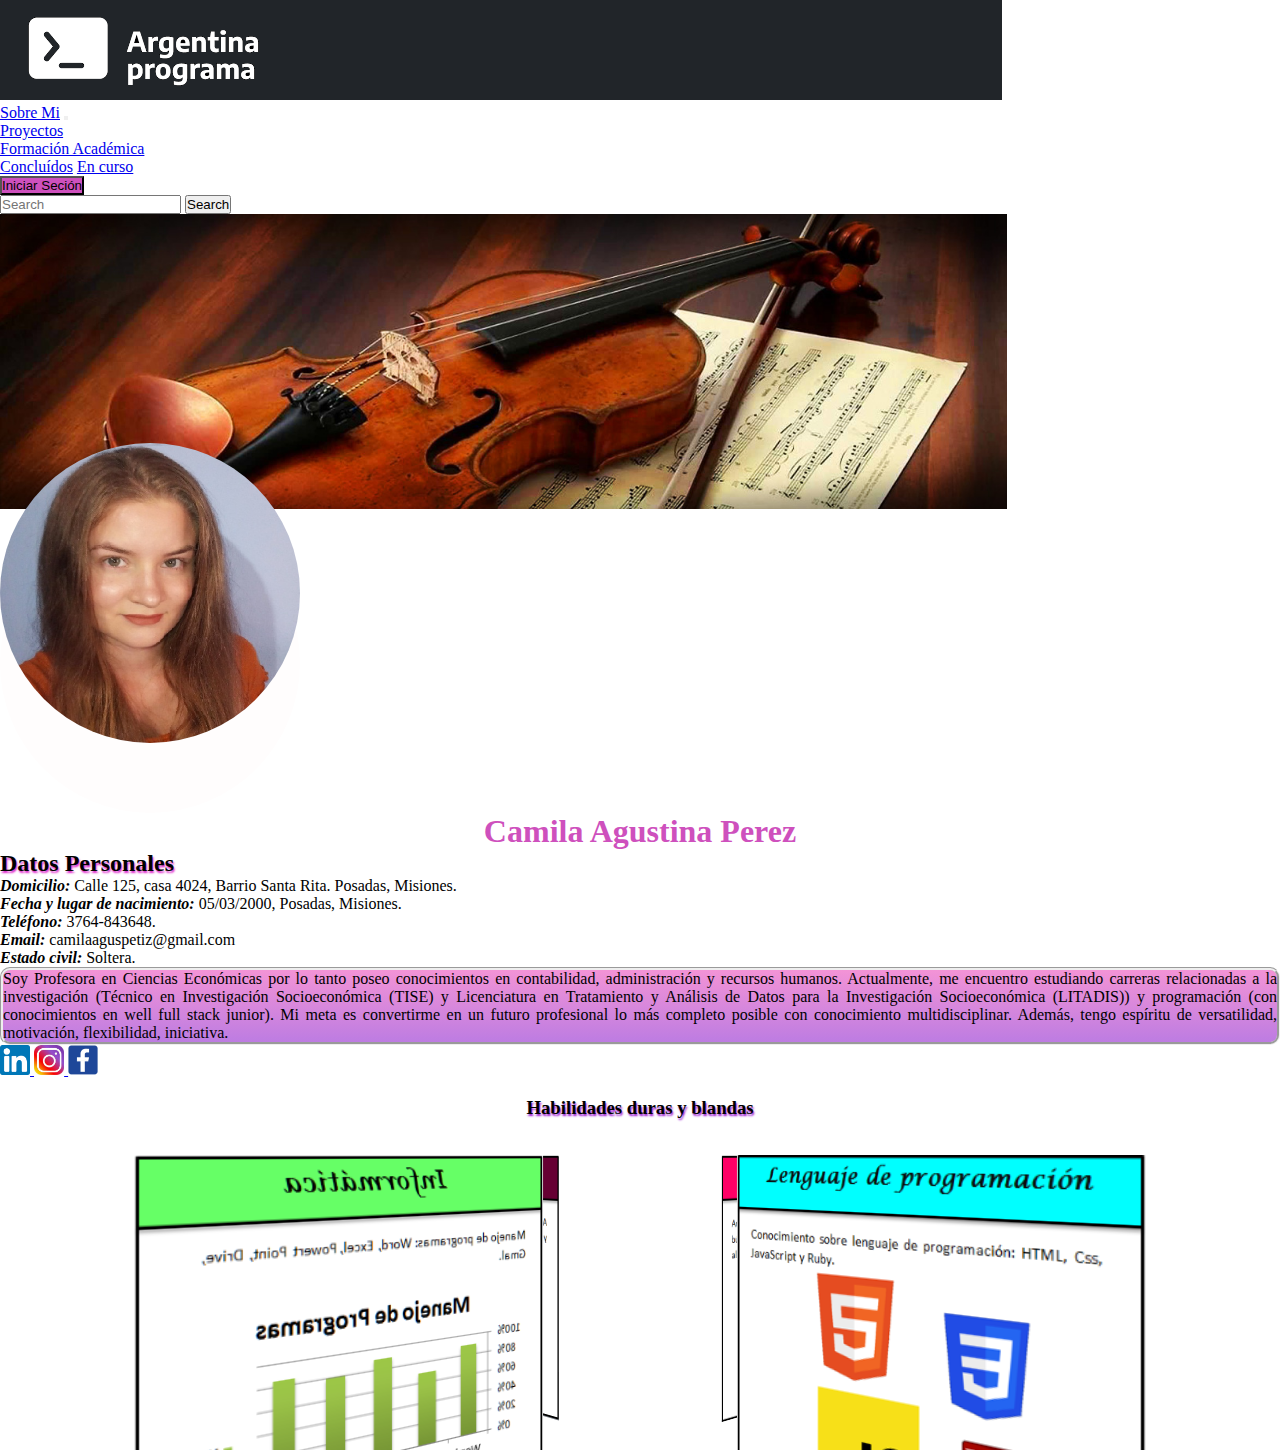
<file: index.html>
<!DOCTYPE html>
<html lang="en">
<head>
    <meta charset="UTF-8">
    <meta http-equiv="X-UA-Compatible" content="IE=edge">
    <meta name="viewport" content="width=device-width, initial-scale=1.0">
    <link href="https://cdn.jsdelivr.net/npm/bootstrap@5.2.1/dist/css/bootstrap.min.css" rel="stylesheet" integrity="sha384-iYQeCzEYFbKjA/T2uDLTpkwGzCiq6soy8tYaI1GyVh/UjpbCx/TYkiZhlZB6+fzT" crossorigin="anonymous">
    <link rel="stylesheet" href="css/estilo.css">
    <meta name="viewport" content="width=device-width, initial-scale=1">
    <title>🎻 Portfolio de Camila Perez</title>
</head>
<img src="imagenes/Arg-pro.png"></img>
</header>
<body>
    <nav class="navbar navbar-expand-lg navbar-dark bg-dark">
        <div class="container-fluid">
          <a class="navbar-brand" href="index.html">Sobre Mi</a>
          <button class="navbar-toggler" type="button" data-bs-toggle="collapse" data-bs-target="#navbarColor02" aria-controls="navbarColor02" aria-expanded="false" aria-label="Toggle navigation">
            <span class="navbar-toggler-icon"></span>
          </button>
          <div class="collapse navbar-collapse" id="navbarColor02">
            <ul class="navbar-nav me-auto">
            
              <li class="nav-item">
                <a class="nav-link" href="Proyectos.html" target="_blank">Proyectos</a>
              </li>
              <li class="nav-item dropdown">
                <a class="nav-link dropdown-toggle" data-bs-toggle="dropdown" href="#" role="button" aria-haspopup="true" aria-expanded="false">Formación Académica</a>
                <div class="dropdown-menu">
                  <a class="dropdown-item" href="Concluídos.html" target="_blank">Concluídos</a>
                  <a class="dropdown-item" href="EnProceso.html" target="_blank">En curso</a>
                </div>
              </li>
            </ul>
            <button type="button" class="btn btn-danger">Iniciar Seción</button>
            <form class="d-flex">
              <input class="form-control me-sm-2" type="text" placeholder="Search">
              <button class="btn btn-secondary my-2 my-sm-0" type="submit">Search</button>
            </form>
          </div>
        </div>
      </nav>
    <script src="https://cdn.jsdelivr.net/npm/bootstrap@5.2.1/dist/js/bootstrap.bundle.min.js" integrity="sha384-u1OknCvxWvY5kfmNBILK2hRnQC3Pr17a+RTT6rIHI7NnikvbZlHgTPOOmMi466C8" crossorigin="anonymous"></script>
    <img src="imagenes/Viool_blog_tips_voor_beginners.jpg" height="295" class="imagendeportada"></img>
        <div class="row">
            <div class="col-md-4">
              <div class="circulo"> 
        <img src="imagenes/Screenshot_20220322-193001_Gallery - copia.jpg" height="300" class="imagendeperfil"></img>
      </div>
      </div>
        <div class="col-md-8">
          <h1>Camila Agustina Perez</h1>
            <h2>Datos Personales</h2>
            <p> <strong><i>Domicilio:</i></strong>  Calle 125, casa 4024, Barrio Santa Rita. Posadas, Misiones.</p>
            <p> <strong><i>Fecha y lugar de nacimiento:</i></strong> 05/03/2000, Posadas, Misiones.</p>
            <p> <strong><i>Teléfono:</i></strong> 3764-843648.</p>
            <p><strong><i>Email:</i></strong> camilaaguspetiz@gmail.com</p>
            <p><strong><i>Estado civil:</i></strong> Soltera.</p>
        </div>
        </div>
        <p class="presentación">Soy Profesora en Ciencias Económicas por lo tanto poseo conocimientos en contabilidad, administración y recursos humanos. Actualmente, me encuentro estudiando carreras relacionadas a la
          investigación (Técnico en Investigación Socioeconómica (TISE) y Licenciatura en Tratamiento y Análisis de Datos para la Investigación Socioeconómica (LITADIS)) y programación (con conocimientos en well full stack junior). 
          Mi meta es convertirme en un futuro profesional lo más completo posible con conocimiento multidisciplinar. Además, tengo espíritu de versatilidad, motivación, flexibilidad, iniciativa.
          </p>
          <div class="row">
            <div class="col-md-10">
              </div>
              <div class="col-md-2">
                <a href="https://www.linkedin.com/in/camila-agustina-perez-" target="_blank">
                <img src="imagenes/Linkedin.png" height="30" class="imagendeportada"></img>
                </a>
                <a href="https://instagram.com/camila_.perez?igshid=YmMyMTA2M2Y=" target="_blank">
                <img src="imagenes/Instagram.jpg" height="30" class="imagendeportada"></img>
                </a>
                <a href="https://m.facebook.com/cami.perez.94064176?eav=AfZ32OHJg10c0dHBH5jtX4_tnPRTwLTvqfDvPy9U-sYWI-wQC8bRsgxCLklXWaJiraM&paipv=0" target="_blank">
                <img src="imagenes/Facebook.png" height="30" class="imagendeportada"></img>
                </a>
              </div>
                </div>
                <br>
          <h3>Habilidades duras y blandas</h3>
          <br>
          <br>
               
        <div class="content-all">
          <div class="content-carrousel">
            <figure><img src="imagenes/Habilidadcapacidaddeanalisis.png" alt=""></figure>
            <figure><img src="imagenes/Habilidadcreatividadeinnovacion.png" alt=""></figure>
            <figure><img src="imagenes/Habilidadflexibilidad.png" alt=""></figure>
            <figure><img src="imagenes/Habilidadgestiondetiempo.png" alt=""></figure>
            <figure><img src="imagenes/HabilidadInformatica.png" alt=""></figure>
            <figure><img src="imagenes/Habilidadinvestigacion.png" alt=""></figure>
            <figure><img src="imagenes/Habilidadlenguajedeprogramacion.png" alt=""></figure>
            <figure><img src="imagenes/Habilidadtrabajoenequipo.png" alt=""></figure>
          </div>
        </div>
</body>
</html>
</file>
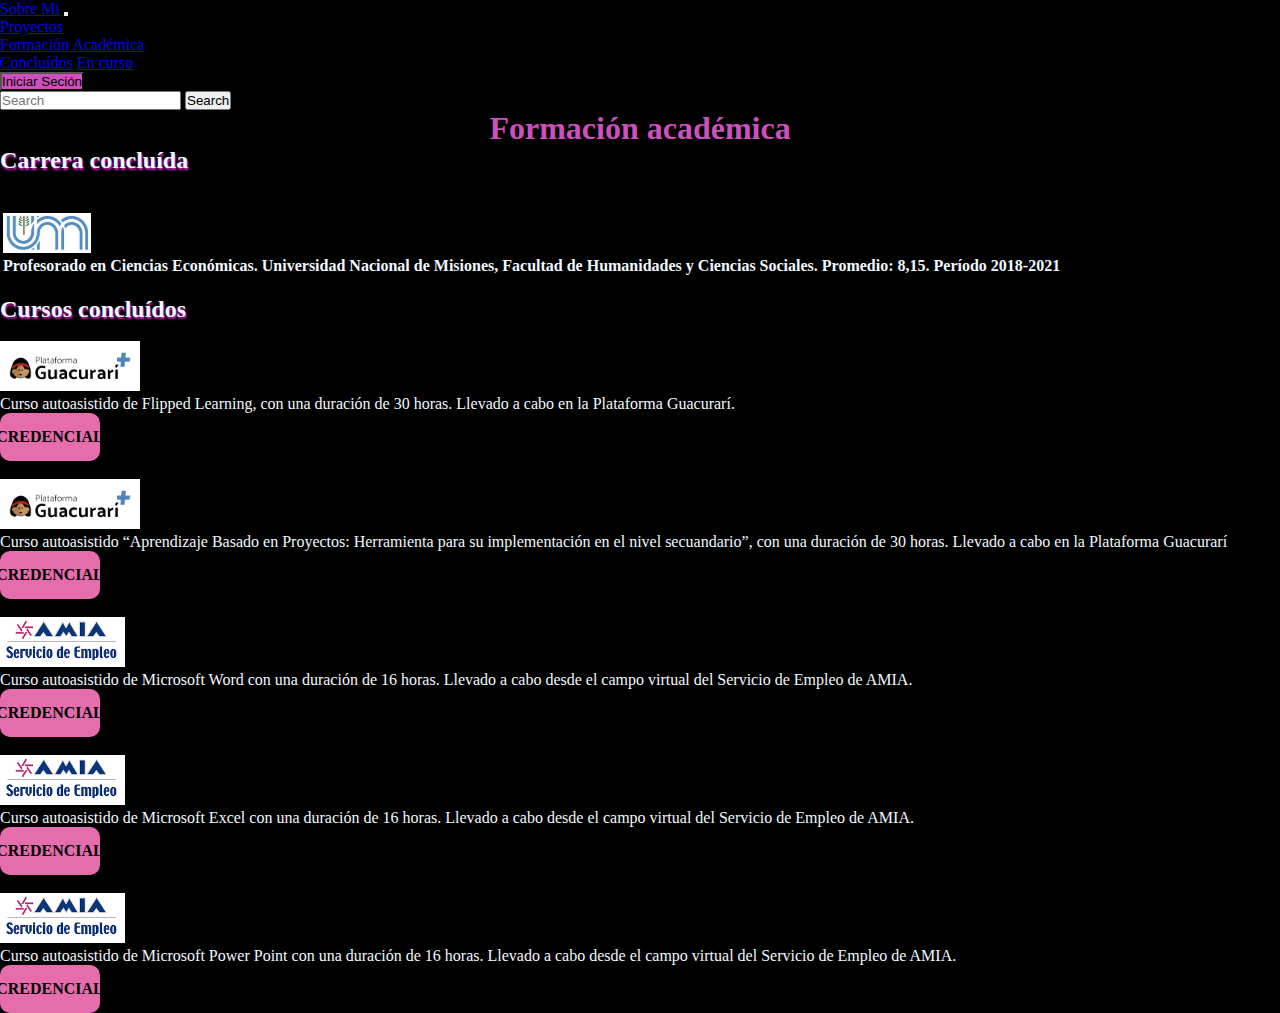
<file: Concluídos.html>
<!DOCTYPE html>
<html lang="en">
<head>
    <meta charset="UTF-8">
    <meta http-equiv="X-UA-Compatible" content="IE=edge">
    <meta name="viewport" content="width=device-width, initial-scale=1.0">
    <link href="https://cdn.jsdelivr.net/npm/bootstrap@5.2.1/dist/css/bootstrap.min.css" rel="stylesheet" integrity="sha384-iYQeCzEYFbKjA/T2uDLTpkwGzCiq6soy8tYaI1GyVh/UjpbCx/TYkiZhlZB6+fzT" crossorigin="anonymous">
    <link rel="stylesheet" href="css/estilo.css">
    <title> &#127891; Estudios Concluídos</title>

</head>

<body>
    <body class="fondo">
        <nav class="navbar navbar-expand-lg navbar-dark bg-dark">
            <div class="container-fluid">
              <a class="navbar-brand" href="index.html">Sobre Mi</a>
              <button class="navbar-toggler" type="button" data-bs-toggle="collapse" data-bs-target="#navbarColor02" aria-controls="navbarColor02" aria-expanded="false" aria-label="Toggle navigation">
                <span class="navbar-toggler-icon"></span>
              </button>
              <div class="collapse navbar-collapse" id="navbarColor02">
                <ul class="navbar-nav me-auto">
                  
                  <li class="nav-item">
                    <a class="nav-link" href="Proyectos.html" target="_blank">Proyectos</a>
                  </li>
                  <li class="nav-item dropdown">
                    <a class="nav-link dropdown-toggle" data-bs-toggle="dropdown" href="#" role="button" aria-haspopup="true" aria-expanded="false">Formación Académica</a>
                    <div class="dropdown-menu">
                      <a class="dropdown-item" href="Concluídos.html" target="_blank">Concluídos</a>
                      <a class="dropdown-item" href="EnProceso.html" target="_blank">En curso</a>
                    </div>
                  </li>
                </ul>
                <button type="button" class="btn btn-danger">Iniciar Seción</button>
                <form class="d-flex">
                  <input class="form-control me-sm-2" type="text" placeholder="Search">
                  <button class="btn btn-secondary my-2 my-sm-0" type="submit">Search</button>
                </form>
              </div>
            </div>
          </nav>
        <script src="https://cdn.jsdelivr.net/npm/bootstrap@5.2.1/dist/js/bootstrap.bundle.min.js" integrity="sha384-u1OknCvxWvY5kfmNBILK2hRnQC3Pr17a+RTT6rIHI7NnikvbZlHgTPOOmMi466C8" crossorigin="anonymous"></script>
    <script src="https://cdn.jsdelivr.net/npm/bootstrap@5.2.1/dist/js/bootstrap.bundle.min.js" integrity="sha384-u1OknCvxWvY5kfmNBILK2hRnQC3Pr17a+RTT6rIHI7NnikvbZlHgTPOOmMi466C8" crossorigin="anonymous"></script>
    <h1>Formación académica</h1>
    <h2 class="titulo">Carrera concluída</h2>
    <br>
    
    <div class="row">
        <div class="borde">
            <br>
        <div class="col-md-3">
    <a href="https://www.unam.edu.ar/" target="_blank">
        <img src="imagenes/UNAM.png.jpg" height="40"></img>
    </a>
    </div>
    <div class="col-md-9">
        <p class="texto"><strong>Profesorado en Ciencias Económicas. Universidad Nacional de Misiones, Facultad de Humanidades y Ciencias Sociales. Promedio: 8,15. Período 2018-2021</strong></p>
        </div>
        </div>
    </div>
        <br>

        <h2 class="titulo">Cursos concluídos</h2>
        <br>
        <div class="row">
            <div class="col-md-3">
        <a href="https://guacurari.misiones.gov.ar/" target="_blank">
            <img src="imagenes/Guacurari_logo.png.png" height="50"></img>
        </a>
        </div>
        <div class="col-md-6">
            <p class="texto">Curso autoasistido de Flipped Learning, con una duración de 30 horas. Llevado a cabo en la Plataforma Guacurarí.</p>
            </div>
        <div class="col-md-3">
            <a class="credencial" href="https://drive.google.com/file/d/1Y9aYar7y4CUZwQIRRFZrVnKeWVSeshqE/view?usp=sharing" target="_blank">CREDENCIAL</a>       
        </div>
            </div>
            <br>
            <div class="row">
                <div class="col-md-3">
            <a href="https://guacurari.misiones.gov.ar/" target="_blank">
                <img src="imagenes/Guacurari_logo.png.png" height="50"></img>
            </a>
            </div>
            <div class="col-md-6">
                <p class="texto">Curso autoasistido “Aprendizaje Basado en Proyectos: Herramienta para su implementación en el nivel secuandario”, con una duración de 30 horas. Llevado a cabo en la Plataforma Guacurarí</p>
                </div>
            <div class="col-md-3">
                <a class="credencial" href="https://drive.google.com/file/d/1qYSkjcD9UmGolksnjr0bfM45WVmc1kd6/view?usp=sharing" target="_blank">CREDENCIAL</a>       
            </div>
                </div>
            <br>
            <div class="row">
                <div class="col-md-3">
            <a href="https://empleos.amia.org.ar/" target="_blank">
                <img src="imagenes/amia.png" height="50"></img>
            </a>
            </div>
            <div class="col-md-6">
                <p class="texto">Curso autoasistido de Microsoft Word con una duración de 16 horas. Llevado a cabo desde el campo virtual del Servicio de Empleo de AMIA.</p>
                </div>
            <div class="col-md-3">
                <a class="credencial" href="https://drive.google.com/file/d/1RYAJIy02sM8RzppEbSU-UmMofW0pk0DN/view?usp=sharing" target="_blank">CREDENCIAL</a>       
            </div>
                </div>
                <br>
                <div class="row">
                    <div class="col-md-3">
                <a href="https://empleos.amia.org.ar/" target="_blank">
                    <img src="imagenes/amia.png" height="50"></img>
                </a>
                </div>
                <div class="col-md-6">
                    <p class="texto">Curso autoasistido de Microsoft Excel con una duración de 16 horas. Llevado a cabo desde el campo virtual del Servicio de Empleo de AMIA.</p>
                    </div>
                <div class="col-md-3">
                    <a class="credencial" href="https://drive.google.com/file/d/1TO_Lf9Kfl5brIZyR8QbXY6RiJ5NUC3Kx/view?usp=sharing" target="_blank">CREDENCIAL</a>       
                </div>
                    </div>
                    <br>
                <div class="row">
                    <div class="col-md-3">
                <a href="https://empleos.amia.org.ar/" target="_blank">
                    <img src="imagenes/amia.png" height="50"></img>
                </a>
                </div>
                <div class="col-md-6">
                     <p class="texto">Curso autoasistido de Microsoft Power Point con una duración de 16 horas. Llevado a cabo desde el campo virtual del Servicio de Empleo de AMIA.</p>
                    </div>
                <div class="col-md-3">
                    <a class="credencial" href="https://drive.google.com/file/d/1Y7o7iJyv9eME_ANE_3Dmq0THaH-lowhv/view?usp=sharing" target="_blank">CREDENCIAL</a>       
                </div>
                    </div>
</body>
</html>
</file>
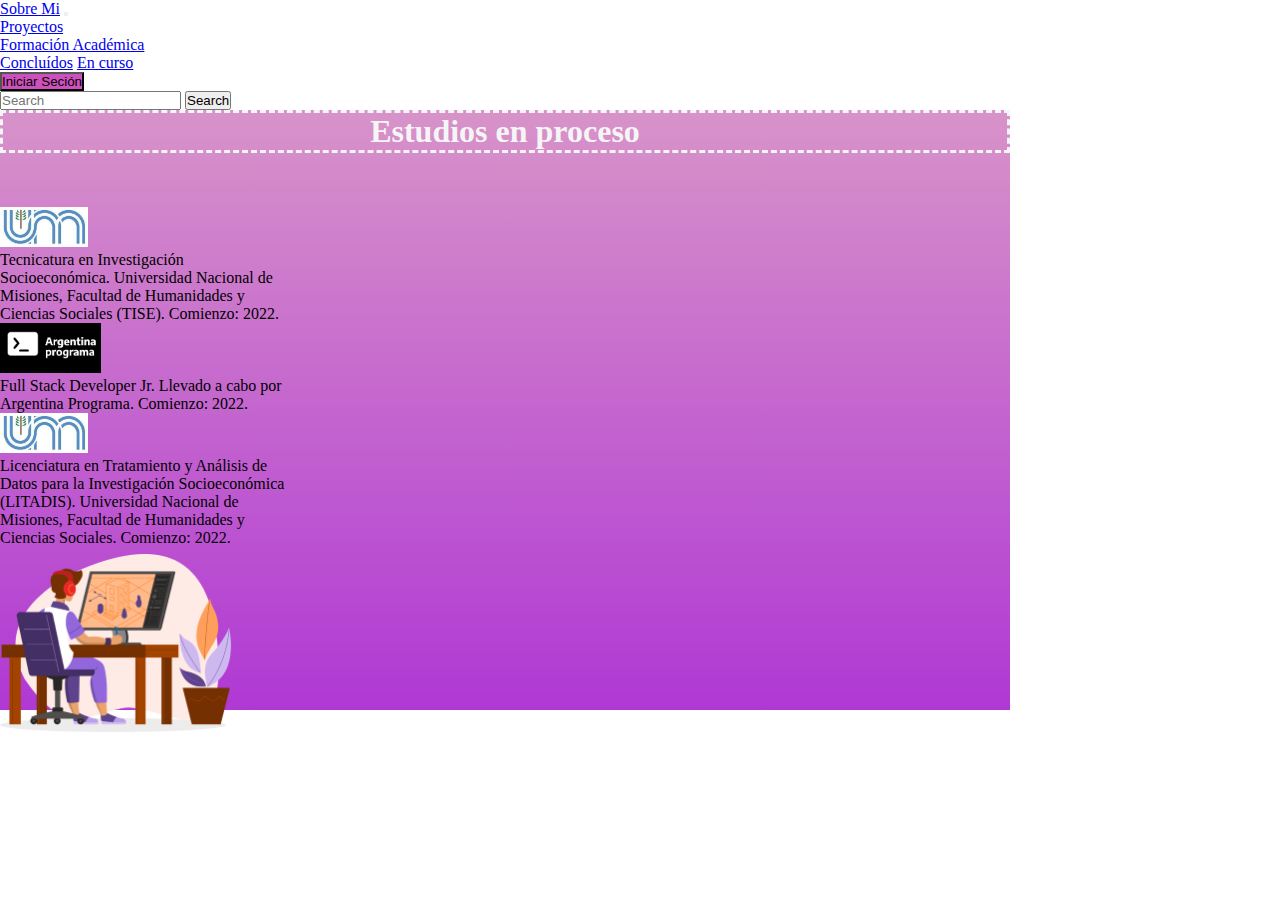
<file: EnProceso.html>
<!DOCTYPE html>
<html lang="en">
<head>
    <meta charset="UTF-8">
    <meta http-equiv="X-UA-Compatible" content="IE=edge">
    <meta name="viewport" content="width=device-width, initial-scale=1.0">
    <link href="https://cdn.jsdelivr.net/npm/bootstrap@5.2.1/dist/css/bootstrap.min.css" rel="stylesheet" integrity="sha384-iYQeCzEYFbKjA/T2uDLTpkwGzCiq6soy8tYaI1GyVh/UjpbCx/TYkiZhlZB6+fzT" crossorigin="anonymous">
    <link rel="stylesheet" href="css/estilo.css">
    <title> 📚 Estudios en Proceso</title>
</head>
<body>
    <body>
        <nav class="navbar navbar-expand-lg navbar-dark bg-dark">
            <div class="container-fluid">
              <a class="navbar-brand" href="index.html">Sobre Mi</a>
              <button class="navbar-toggler" type="button" data-bs-toggle="collapse" data-bs-target="#navbarColor02" aria-controls="navbarColor02" aria-expanded="false" aria-label="Toggle navigation">
                <span class="navbar-toggler-icon"></span>
              </button>
              <div class="collapse navbar-collapse" id="navbarColor02">
                <ul class="navbar-nav me-auto">
                 
                  <li class="nav-item">
                    <a class="nav-link" href="Proyectos.html" target="_blank">Proyectos</a>
                  </li>
                  <li class="nav-item dropdown">
                    <a class="nav-link dropdown-toggle" data-bs-toggle="dropdown" href="#" role="button" aria-haspopup="true" aria-expanded="false">Formación Académica</a>
                    <div class="dropdown-menu">
                      <a class="dropdown-item" href="Concluídos.html" target="_blank">Concluídos</a>
                      <a class="dropdown-item" href="EnProceso.html" target="_blank">En curso</a>
                    </div>
                  </li>
                </ul>
                <button type="button" class="btn btn-danger">Iniciar Seción</button>
                <form class="d-flex">
                  <input class="form-control me-sm-2" type="text" placeholder="Search">
                  <button class="btn btn-secondary my-2 my-sm-0" type="submit">Search</button>
                </form>
              </div>
            </div>
          </nav>
        <script src="https://cdn.jsdelivr.net/npm/bootstrap@5.2.1/dist/js/bootstrap.bundle.min.js" integrity="sha384-u1OknCvxWvY5kfmNBILK2hRnQC3Pr17a+RTT6rIHI7NnikvbZlHgTPOOmMi466C8" crossorigin="anonymous"></script>
    <div class="fondoproyecto">
        <h1 class="tituloenproceso">Estudios en proceso</h1>
        <br>
        <br>
        <br>
        <div class="row">
          <div class="col-md-1"></div>
          <div class="col-md-3">
        <div class="card border-danger mb-3" style="max-width: 18rem;">
          <div class="card-header"><a href="https://www.unam.edu.ar/" target="_blank">
            <img src="imagenes/UNAM.png.jpg" height="40"></img>
        </a></div>
          <div class="card-body text-danger">
            <p class="card-text">Tecnicatura en Investigación Socioeconómica. Universidad Nacional de Misiones, Facultad de Humanidades y Ciencias Sociales (TISE). Comienzo: 2022.</p>
          </div>
        </div>
      </div>

      <div class="col-md-3">
        <div class="card text-bg-danger mb-3" style="max-width: 18rem;">
          <div class="card-header"><a href="https://www.argentina.gob.ar/produccion/transformacion-digital-y-economia-del-conocimiento/argentina-programa" target="_blank">
            <img src="imagenes/logoAP.png" height="50"></img>
        </a></div>
          <div class="card-body">
            <p class="card-text">Full Stack Developer Jr. Llevado a cabo por Argentina Programa. Comienzo: 2022.</p>
          </div>
        </div>
      </div>

        <div class="col-md-5">
        <div class="card border-danger mb-3" style="max-width: 18rem;">
          <div class="card-header"><a href="https://www.unam.edu.ar/" target="_blank">
            <img src="imagenes/UNAM.png.jpg" height="40"></img>
        </a></div>
          <div class="card-body text-danger">
            <p class="card-text">Licenciatura en Tratamiento y Análisis de Datos para la Investigación Socioeconómica (LITADIS). Universidad Nacional de Misiones, Facultad de Humanidades y Ciencias Sociales. Comienzo: 2022.</p>
          </div>
        </div>
      </div>
    </div>
    <img src="imagenes/ama_vector_iad.png" height="200"></img>
        </div>
        
        
          </div>
        </div>
</body>
</html>
</file>
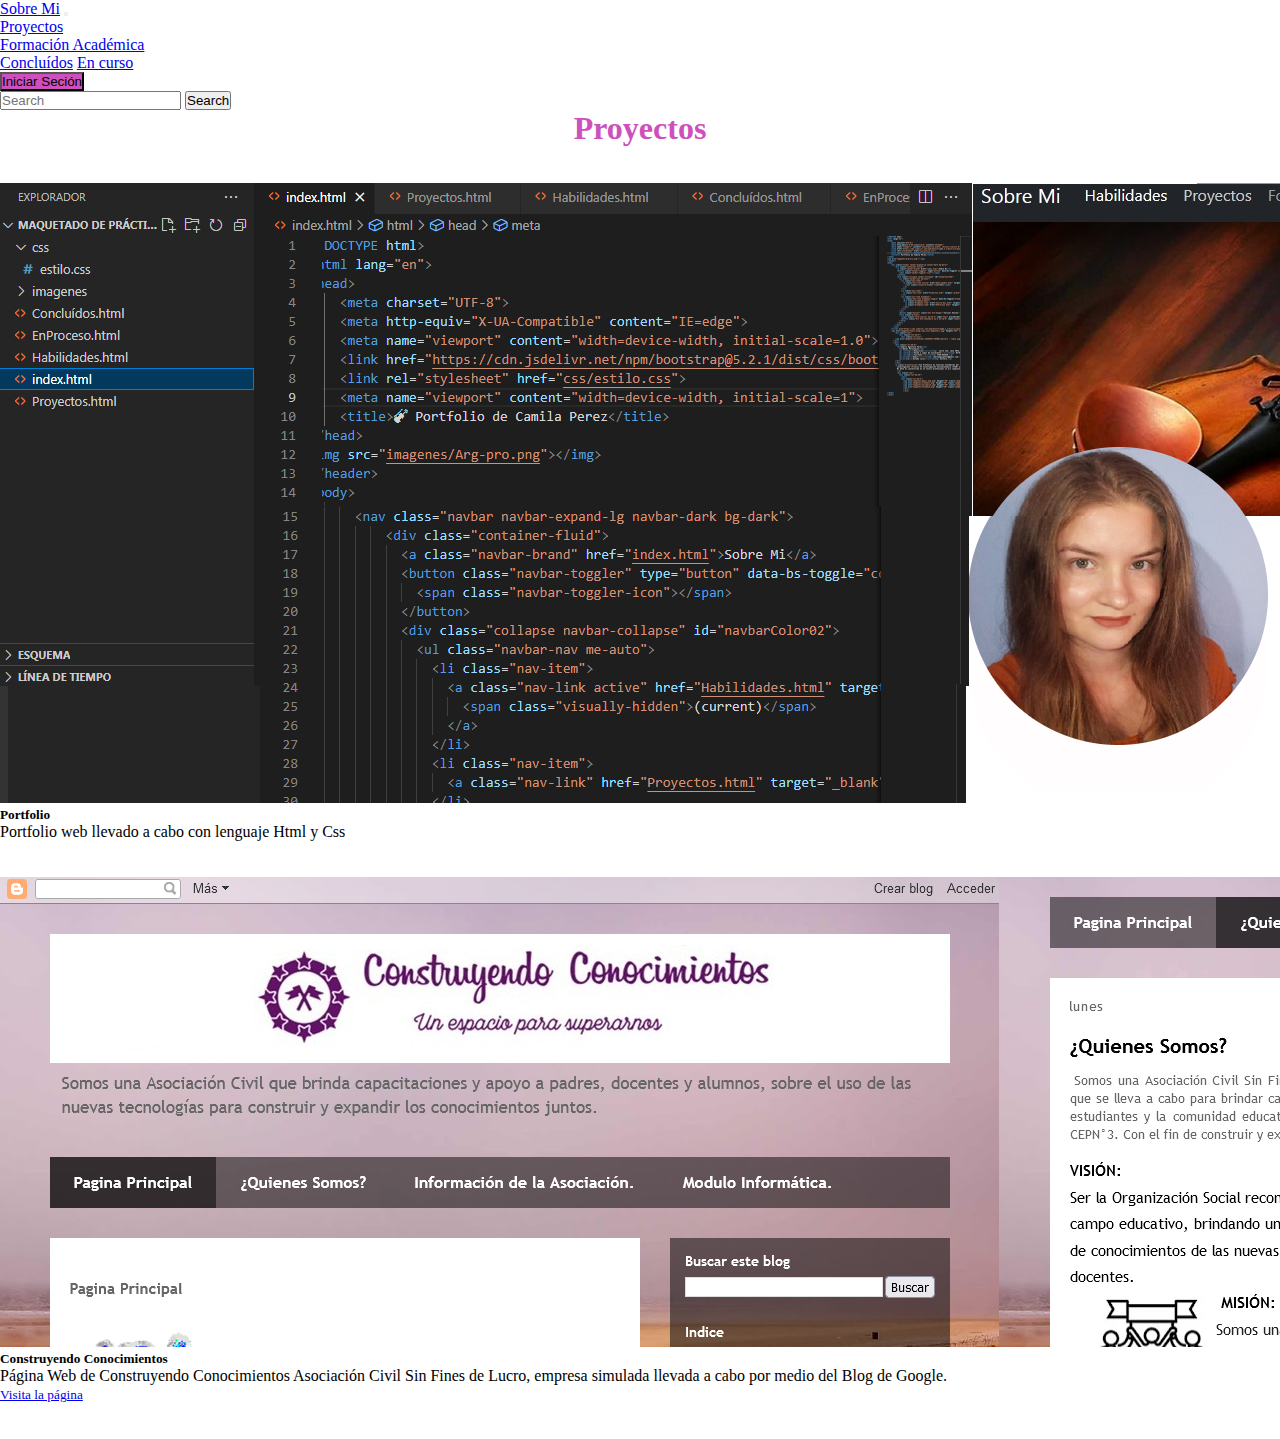
<file: Proyectos.html>
<!DOCTYPE html>
<html lang="en">
<head>
    <meta charset="UTF-8">
    <meta http-equiv="X-UA-Compatible" content="IE=edge">
    <meta name="viewport" content="width=device-width, initial-scale=1.0">
    <link href="https://cdn.jsdelivr.net/npm/bootstrap@5.2.1/dist/css/bootstrap.min.css" rel="stylesheet" integrity="sha384-iYQeCzEYFbKjA/T2uDLTpkwGzCiq6soy8tYaI1GyVh/UjpbCx/TYkiZhlZB6+fzT" crossorigin="anonymous">
    <link rel="stylesheet" href="css/estilo.css">
    <title>Proyectos</title>
</head>
<body>
    <body>
        <nav class="navbar navbar-expand-lg navbar-dark bg-dark">
            <div class="container-fluid">
              <a class="navbar-brand" href="index.html">Sobre Mi</a>
              <button class="navbar-toggler" type="button" data-bs-toggle="collapse" data-bs-target="#navbarColor02" aria-controls="navbarColor02" aria-expanded="false" aria-label="Toggle navigation">
                <span class="navbar-toggler-icon"></span>
              </button>
              <div class="collapse navbar-collapse" id="navbarColor02">
                <ul class="navbar-nav me-auto">
                 
                  <li class="nav-item">
                    <a class="nav-link" href="Proyectos.html" target="_blank">Proyectos</a>
                  </li>
                  <li class="nav-item dropdown">
                    <a class="nav-link dropdown-toggle" data-bs-toggle="dropdown" href="#" role="button" aria-haspopup="true" aria-expanded="false">Formación Académica</a>
                    <div class="dropdown-menu">
                      <a class="dropdown-item" href="Concluídos.html" target="_blank">Concluídos</a>
                      <a class="dropdown-item" href="EnProceso.html" target="_blank">En curso</a>
                    </div>
                  </li>
                </ul>
                <button type="button" class="btn btn-danger">Iniciar Seción</button>
                <form class="d-flex">
                  <input class="form-control me-sm-2" type="text" placeholder="Search">
                  <button class="btn btn-secondary my-2 my-sm-0" type="submit">Search</button>
                </form>
              </div>
            </div>
          </nav>
        <script src="https://cdn.jsdelivr.net/npm/bootstrap@5.2.1/dist/js/bootstrap.bundle.min.js" integrity="sha384-u1OknCvxWvY5kfmNBILK2hRnQC3Pr17a+RTT6rIHI7NnikvbZlHgTPOOmMi466C8" crossorigin="anonymous"></script>
    <div>
        <h1>Proyectos</h1>
        <br>
        <br>
        <div class="card mb-3">
          <img src="imagenes/codigo.png" class="card-img-top" alt="...">
          <div class="card-body">
            <h5 class="card-title">Portfolio</h5>
            <p class="card-text">Portfolio web llevado a cabo con lenguaje Html y Css</p>
          </div>
        </div>
        <br>
        <br>
        <div class="card mb-3">
          <img src="imagenes/Constr.Cono..png" class="card-img-top" alt="...">
          <div class="card-body">
            <h5 class="card-title">Construyendo Conocimientos</h5>
            <p class="card-text">Página Web de Construyendo Conocimientos Asociación Civil Sin Fines de Lucro, empresa simulada llevada a cabo por medio del Blog de Google.</p>
            <p class="card-text"><small class="text-muted"> <a href="https://acconstruyendoconocimientos.blogspot.com/p/pagina-principal.html" target="_blank">Visita la página</a></small></p>
          </div>
        </div>
        <br>
        <br>
    </div>
</body>
</html>
</file>
<file: css/estilo.css>
h1{
    color: #CE50BD;
    font-family:cursive;
    text-align: center;
}
h2{
    text-shadow: 1px 2px 2px #DE25CB;
}
h3{
    text-align: center; 
    text-shadow: 1px 2px 2px #9610CE;
    font-family:cursive;
}
.btn-danger{
    background-color: #CE50BD; 
}
.circulo{
    width:300px;
    height: 300px;
    background-color: rgb(255, 253, 253);
    border-radius: 100%;
}
.circulo > .imagendeperfil{
width: 100%;
height: 100%;
border-radius: 100%;
}

.imagendeportada{
    transition: all 0.5s ease;
    position: relative;
}
.imagendeportada:hover{
    transform: scale(0.9);
}
.imagendeperfil{
    position: relative;
    top: -70px;
}
.credencial{
    display: block;
    width: 50px;
    font-family:Cambria, Cochin, Georgia, Times, 'Times New Roman', serif;
    font-weight: 700;
    background-color: rgb(230, 109, 173);
    border-radius: 10px;
    padding: 15px 50px;
    color:black;
    text-decoration: none;
    display:flex;
    justify-content: center;
    align-items: center;
    transition: 0.2s;
}
.credencial:hover{
    background: rgb(230, 109, 173);
    box-shadow: 0 0 10px rgb(230, 109, 173), 0 0 40px rgb(230, 109, 173), 0 0 80px rgb(230, 109, 173);
}
.borde{
    border-style:double;
}
.presentación{
    text-align:justify;
    border-style:groove;
    border-radius: 10px;
    background-image: linear-gradient(rgb(243, 147, 214), rgb(189, 124, 226));
}
.fondo{
    background:black;
}
.texto{
    color: aliceblue;
}
.titulo{
    text-shadow: 1px 2px 2px #DE25CB;
    color:aliceblue;
}
.fondoproyecto{
    width: 1010px;
    height: 600px;
    background-image: linear-gradient(rgb(216, 147, 201),rgb(176, 56, 212));
}
.tituloenproceso{
    border-style: dashed;
    color:#F5F5F5;
}

*{
    margin: 0;
    padding: 0;
    box-sizing: border-box;
}
.content-all{
    width: 350px;
    margin: auto;
    perspective: 1000px;
    position: relative;
}
.content-carrousel{
    width: 100%;
    position: absolute;
    animation: rotar 50s infinite linear;
    transform-style: preserve-3d;
}
.content-carrousel:hover{
    animation-play-state: paused;
    cursor: pointer;
}
.content-carrousel figure{
    width: 100%;
    height: 100%;
    position: absolute;
}
.content-carrousel figure:nth-child(1){transform: rotateY(45deg) translate(300px);}
.content-carrousel figure:nth-child(2){transform: rotateY(90deg) translate(300px);}
.content-carrousel figure:nth-child(3){transform: rotateY(135deg) translate(300px);}
.content-carrousel figure:nth-child(4){transform: rotateY(180deg) translate(300px);}
.content-carrousel figure:nth-child(5){transform: rotateY(225deg) translate(300px);}
.content-carrousel figure:nth-child(6){transform: rotateY(270deg) translate(300px);}
.content-carrousel figure:nth-child(7){transform: rotateY(315deg) translate(300px);}
.content-carrousel figure:nth-child(8){transform: rotateY(360deg) translate(300px);}


.content-carrousel img{
    width: 100%;
    transition: all 300ms;
}
.content-carrousel img:hover{
transform: scale(1.2);
transition: all 300ms;
}
@keyframes rotar{
    from{
        transform: rotateY(0deg);
    }to{
        transform: rotateY(360deg);
    }
}
</file>
